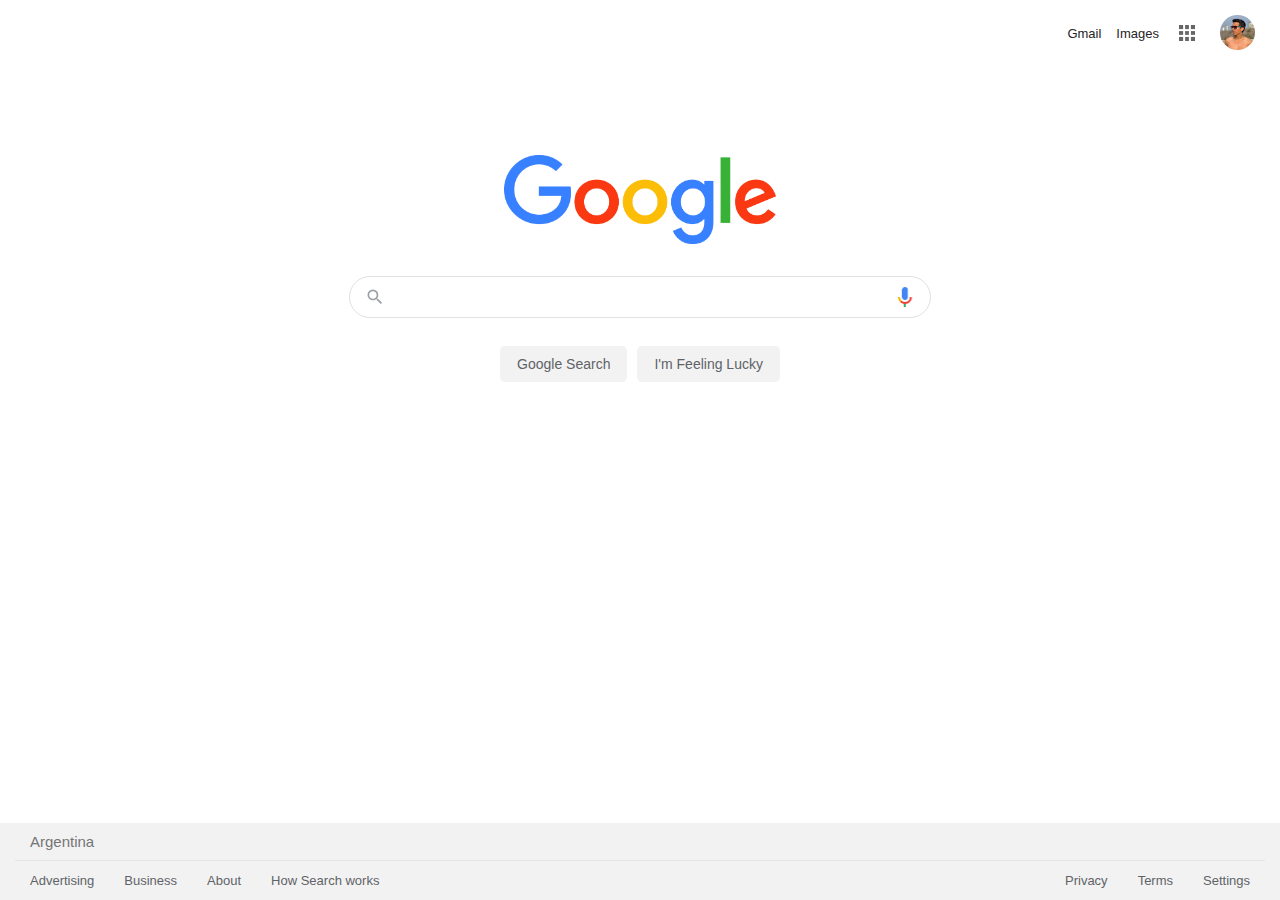
<file: index.html>
<!DOCTYPE html>
<html lang="es">
  <head>
    <meta charset="UTF-8">
    <meta name="viewport" content="width=device-width, initial-scale=1.0">
    <meta http-equiv="X-UA-Compatible" content="ie=edge">
    <title>Google</title>
    <link rel="shortcut icon" href="images/icono.png" type="image/x-icon">
    <!-- CSS -->
    <link rel="stylesheet" href="css/styles.css">
    <link rel="stylesheet" href="css/responsive.css">
    <!-- Font -->
    <link href="https://fonts.googleapis.com/css?family=Roboto&display=swap" rel="stylesheet">
  </head>
  <body>
    <div class="grid_container">
      <!-- Header start -->
      <header class="main_header">
        <!-- Mobile/Tablet Navbar -->
        <nav class="mobile_nav">
          <ul class="mobile_menu">
            <li class="mobile_menu-item">
              <div class="burger_button" id="burger_btn">
                <svg style="fill: #757575; width: 24px; height: 24px">
                  <path d="M0 0h24v24H0z" fill="none"></path>
                  <path d="M3 18h18v-2H3v2zm0-5h18v-2H3v2zm0-7v2h18V6H3z"></path>
                </svg>
              </div>
            </li>
            <li class="mobile_menu-item">
              <a href="#" class="mobile-item-link active">ALL</a>
            </li>
            <li class="mobile_menu-item">
              <a href="#" class="mobile-item-link">IMAGES</a>
            </li>
            <li class="mobile_menu-item">
              <div class="google_assistent">
                <svg height="24px" width="24px" viewBox="0 0 192 192">
                  <g>
                    <circle cx="172" cy="60" fill="#34A853" r="12"></circle>
                    <circle cx="136" cy="88" fill="#EA4335" r="24"></circle>
                    <circle cx="136" cy="148" fill="#FBBC05" r="28"></circle>
                    <circle cx="56" cy="64" fill="#4285F4" r="48"></circle>
                  </g>
                </svg>
              </div>
            </li>
            <li class="mobile_menu-item">
              <figure class="google_apps">
                <img src="images/google_apps.png" alt="Google Apps" class="google_apps-img">
              </figure>
            </li>
            <li class="mobile_menu-item">
              <figure class="user">
                <img src="images/user.jpeg" alt="Usuario" class="user-img">
              </figure>
            </li>
          </ul>
        </nav>
        <!-- Desktop Navbar -->
        <nav class="desktop_nav">
          <ul class="desktop_menu">
            <li class="desktop_menu-item">
              <a href="#" class="desktop-item-link">Gmail</a>
            </li>
            <li class="desktop_menu-item">
              <a href="#" class="desktop-item-link">Images</a>
            </li>
            <li class="desktop_menu-item">
              <figure class="google_apps">
                <img src="images/google_apps.png" alt="Google Apps" class="google_apps-img">
              </figure>
            </li>
            <li class="desktop_menu-item">
              <figure class="user">
                <img src="images/user.jpeg" alt="Usuario" class="user-img">
              </figure>
            </li>
          </ul>
        </nav>
      </header>
      <!-- Header end -->

      <!-- Main Section start -->
      <main class="main_section">
        <section class="logo"> <!-- Logo -->
          <figure class="google">
            <img src="images/logo.png" alt="Google logo" class="google-img">
          </figure>
        </section>
        <section class="search">
          <!-- Mobile/Tablet Search -->
          <div class="mobile_search">
            <div class="search_bar">
              <input type="text" name="search" id="search">
              <svg width="24" height="24">
                <path d="M12 14c1.66 0 2.99-1.34 2.99-3L15 5c0-1.66-1.34-3-3-3S9 3.34 9 5v6c0 1.66 1.34 3 3 3zm5.3-3c0 3-2.54 5.1-5.3 5.1S6.7 14 6.7 11H5c0 3.41 2.72 6.23 6 6.72V21h2v-3.28c3.28-.48 6-3.3 6-6.72h-1.7z"></path>
              </svg>
            </div>
            <div class="search_icon">
              <svg>
                <path d="M15.5 14h-.79l-.28-.27A6.471 6.471 0 0 0 16 9.5 6.5 6.5 0 1 0 9.5 16c1.61 0 3.09-.59 4.23-1.57l.27.28v.79l5 4.99L20.49 19l-4.99-5zm-6 0C7.01 14 5 11.99 5 9.5S7.01 5 9.5 5 14 7.01 14 9.5 11.99 14 9.5 14z"></path>
              </svg>
            </div>
          </div>
          <!-- Desktop Search -->
          <div class="desktop_search">
            <div class="search_icon">
              <svg viewBox="0 0 24 24">
                <path d="M15.5 14h-.79l-.28-.27A6.471 6.471 0 0 0 16 9.5 6.5 6.5 0 1 0 9.5 16c1.61 0 3.09-.59 4.23-1.57l.27.28v.79l5 4.99L20.49 19l-4.99-5zm-6 0C7.01 14 5 11.99 5 9.5S7.01 5 9.5 5 14 7.01 14 9.5 11.99 14 9.5 14z"></path>
              </svg>
            </div>
            <input type="text" name="search" id="search">
            <div class="voice_icon"></div>
          </div>
        </section>
        <section class="buttons"> <!-- Buttons -->
          <button class="desktop_button">Google Search</button>
          <button class="desktop_button">I'm Feeling Lucky</button>
        </section>
      </main>
      <!-- Main Section end -->

      <!-- Footer start -->
      <footer class="footer">
        <div class="country">Argentina</div>
        <div class="main_footer">
          <div class="footer_top">
            <a href="#" class="footer-link">Settings</a>
            <a href="#" class="footer-link">Privacy</a>
            <a href="#" class="footer-link">Terms</a>
          </div>
          <div class="footer_bottom">
            <a href="#" class="footer-link">Advertising</a>
            <a href="#" class="footer-link">Business</a>
            <a href="#" class="footer-link">About</a>
            <a href="#" class="footer-link-desktop">How Search works</a>
          </div>
        </div>
      </footer>
      <!-- Footer end -->

      <!-- Sidebar start -->
      <div class="overlay" id="overlay"></div> <!-- Overlay -->
      <aside class="mobile_sidebar" id="sidebar">
        <ul class="sidebar_menu">
          <li class="sidebar_menu-item">
            <a href="#" class="sidebar-link">
              <figure class="sidebar-logo">
                <img src="images/logo.png" alt="" class="logo-google">
              </figure>
            </a>
          </li>
          <li class="sidebar_menu-item">
            <a href="#" class="sidebar-link">
              <figure class="link-img">
                <img src="images/mobile_sidebar_icons/home_icon.svg" alt="Sidebar Icon">
              </figure>
              <span class="sidebar-text">Home</span>
            </a>
          </li>
          <li class="sidebar_menu-item">
            <a href="#" class="sidebar-link">
              <figure class="link-img">
                <img src="images/mobile_sidebar_icons/search_activity_icon.svg" alt="Sidebar Icon">
              </figure>
              <span class="sidebar-text">Search activity</span>
            </a>
          </li>
          <li class="sidebar_menu-item">
            <a href="#" class="sidebar-link">
              <figure class="link-img">
                <img src="images/mobile_sidebar_icons/save_icon.svg" alt="Sidebar Icon">
              </figure>
              <span class="sidebar-text">Collections</span>
            </a>
          </li>
          <li class="sidebar_menu-item">
            <a href="#" class="sidebar-link">
              <figure class="link-img">
                <img src="images/mobile_sidebar_icons/manage_searches_icon.png" alt="Sidebar Icon">
              </figure>
              <span class="sidebar-text">Offline searches</span>
            </a>
          </li>
          <hr class="line"> <!-- Middle Line -->
          <li class="sidebar_menu-item">
            <a href="#" class="sidebar-link">
              <figure class="link-img">
                <img src="images/mobile_sidebar_icons/settings_icon.svg" alt="Sidebar Icon">
              </figure>
              <span class="sidebar-text">Settings</span>
            </a>
          </li>
          <li class="sidebar_menu-item">
            <a href="#" class="sidebar-link">
              <figure class="link-img">
                <img src="images/mobile_sidebar_icons/privacy_advisor_icon.svg" alt="Sidebar Icon">
              </figure>
              <span class="sidebar-text">Your data in Search</span>
            </a>
          </li>
          <li class="sidebar_menu-item">
            <a href="#" class="sidebar-link">
              <figure class="link-img">
                <img src="images/mobile_sidebar_icons/how_search_works_icon.svg" alt="Sidebar Icon">
              </figure>
              <span class="sidebar-text">How Search works</span>
            </a>
          </li>
          <li class="sidebar_menu-item">
            <a href="#" class="sidebar-link">
              <figure class="link-img">
                <img src="images/mobile_sidebar_icons/help_icon.svg" alt="Sidebar Icon">
              </figure>
              <span class="sidebar-text">Help</span>
            </a>
          </li>
          <li class="sidebar_menu-item">
            <a href="#" class="sidebar-link">
              <figure class="link-img">
                <img src="images/mobile_sidebar_icons/feedback_icon.svg" alt="Sidebar Icon">
              </figure>
              <span class="sidebar-text">Send feedback</span>
            </a>
          </li>
        </ul>
      </aside>
      <!-- Sidebar end -->
    </div>

    <!-- JS -->
    <script src="js/script.js"></script>
  </body>
</html>
</file>
<file: css/styles.css>
/*----- GENERAL -----*/
:root {
    --mobile-font: 'Roboto', sans-serif;
    --desktop-font: 'Arial', sans-serif;
    --normal-size: 13px;
    --small-size: 12px;
    --grey-color: #757575;
    --grey-color2: #5f6368;
    --blue-color: #4285f4;
    --blue-button-color: #3b78e7;
    --blue-border-color: #3367d6;
    --black-color: #252525;
    --white-color: #fff;
    --white-color2: #f2f2f2;
    --line-color: #e1e1e1;
    --border-color: #dfe1e5;
  }
  
  * {
    box-sizing: border-box;
    margin: 0;
    padding: 0;
    font-family: var(--mobile-font);
  }
  
  a {
    text-decoration: none;
  }
  
  ul {
    list-style-type: none;
  }
  
  .grid_container {
    display: grid;
    grid-template: auto 1fr auto / 1fr;
    height: 100vh;
  }
  
  /*----- HEADER -----*/
  /* MOBILE/TABLET NAVBAR */
  .mobile_nav {
    height: 48px;
    padding: 0 4px 0 8px;
  }
  
  .mobile_nav .mobile_menu {
    display: grid;
    grid-template: 1fr / repeat(3, auto) 1fr repeat(2, auto);
    align-items: center;
    column-gap: 10px;
    font-size: var(--small-size);
  }
  
  .burger_button {
    padding: 10.5px 8px;
  }
  
  .mobile_menu-item:nth-child(2), .mobile_menu-item:nth-child(3) { /* MOBILE NAVBAR LINKS */
    height: 100%;
  }
  
  .mobile-item-link {
    height: inherit;
    display: flex;
    align-items: center;
    color: var(--grey-color);
    font-weight: bold;
    border-bottom: 2px solid transparent;
    padding: 0 8px;
  }
  
  .mobile-item-link.active {
    color: var(--blue-color);
    border-bottom-color: var(--blue-color);
  }
  
  .mobile_menu-item:nth-child(4) { /* GOOGLE ASSISTENT */
    justify-self: end;
    cursor: pointer;
  }
  
  .google_assistant {
    padding-right: 5px;
  }
  
  .google_apps {
    width: 30px;
    height: 30px;
    padding: 2px;
    margin: 0 5px;
  }
  
  .google_apps-img {
    width: 100%;
    opacity: .5;
    cursor: pointer;
  }
  
  .user {
    height: 45px;
    width: 45px;
    padding: 5px;
  }
  
  .user-img {
    width: 100%;
    height: 100%;
    object-fit: cover;
    border-radius: 50%;
    cursor: pointer;
  }
  
  /* DESKTOP NAVBAR */
  .desktop_nav {
    display: none;
  }
  
  /*----- MAIN SECTION -----*/
  .main_section { /* LOGO */
    padding-top: 60px;
  }
  
  .logo {
    width: 160px;
    margin: 0 auto;
  }
  
  .google-img {
    max-width: 100%;
  }
  
  /* MOBILE/TABLET SEARCH */
  .mobile_search {
    margin: 26px 8px;
    display: flex;
    justify-content: space-between;
  }
  
  .search_bar {
    position: relative;
    width: 100%;
  }
  
  #search {
    width: 100%;
    padding: 9.5px 0;
    padding-left: 16px;
    border: 1px solid var(--border-color);
    border-right: 0;
    border-radius: 20px 0 0 20px;
    outline: 0;
    font-size: 16px;
  }
  
  .search_bar svg { /* VOICE ICON */
    position: absolute;
    right: 12px;
    top: 50%;
    margin-top: -12px;
    opacity: .6;
    cursor: pointer;
  }
  
  .search_icon {
    padding: 0 8px;
    background: var(--blue-button-color);
    border: 1px solid var(--blue-button-color);
    border-radius: 0 20px 20px 0;
    display: flex;
    align-items: center;
    cursor: pointer;
  }
  
  .search_icon svg {
    fill: var(--white-color);
    width: 24px;
    height: 24px;
  }
  
  /* DESKTOP SEARCH */
  .desktop_search {
    display: none;
  }
  
  .buttons {
    display: none;
  }
  
  /*----- FOOTER -----*/
  .footer {
    display: grid;
    grid-template: auto 1fr / 1fr;
    background: var(--white-color2);
  }
  
  .country {
    padding: 10px 0 10px 12px;
    color: var(--grey-color);
  }
  
  .main_footer {
    display: grid;
    grid-template: repeat(2, 1fr) / 1fr;
    row-gap: 15px;
    padding: 15px 0;
    border-top: 1px solid #e4e4e4;
  }
  
  .footer_top, .footer_bottom {
    display: flex;
    justify-content: center;
    align-content: center;
  }
  
  .footer-link, .footer-link-desktop {
    color: var(--grey-color2);
    font-size: var(--normal-size);
    margin: 0 15px;
  }
  
  .footer-link-desktop {
    display: none;
  }
  
  /* SIDEBAR  */
  .overlay {
    position: fixed;
    left: -100%;
    top: 0;
    bottom: 0;
    z-index: 1;
    width: 100%;
    height: 100%;
    background-color: rgba(0, 0, 0, 0.6);
  }
  
  .overlay_open { /* JS */
    left: 0;
  }
  
  .mobile_sidebar {
    background: var(--white-color);
    position: fixed;
    top: 0;
    left: -100%;
    bottom: 0;
    z-index: 2;
    width: 250px;
    overflow: auto;
    transition: left .5s;
  }
  
  .sidebar_open { /* JS */
    left: 0;
  }
  
  .sidebar_menu {
    display: grid;
    grid-template: repeat(10, auto) 1fr / 1fr;
  }
  
  .sidebar_menu-item:nth-child(1) .sidebar-link { /* SIDEBAR LOGO */
    display: inline-block;
    margin: 15px 0 8px 0;
    height: auto;
  }
  
  .sidebar-logo {
    width: 92px;
  }
  
  .logo-google {
    width: 100%;
  }
  
  .sidebar-link {
    display: grid;
    grid-template: 1fr / auto 1fr;
    column-gap: 15px;
    align-items: center;
    height: 48px;
    padding-left: 15px;
    color: var(--grey-color2);
  }
  
  .link-img {
    width: 24px;
    height: 24px;
  }
  
  .line {
    margin: 5px 0;
    border: .5px solid var(--line-color);
  }
</file>
<file: css/responsive.css>
/*----- MEDIA QUERYS -----*/
@media screen and (min-width: 600px) {
    /*----- MAIN SECTION -----*/
    .main_section {
      padding-top: 170px;
    }
  
    .logo { /* LOGO */
      width: 272px;
    }
  }
  
  @media screen and (min-width: 768px) {
    /*----- MAIN SECTION -----*/
    .main_section {
      padding-top: 150px;
    }
  
    /* MOBILE/TABLET SEARCH */
    .mobile_search {
      width: 736px;
      margin: 31px auto;
    }
  }
  
  @media screen and (min-width: 1024px) { /* DESKTOP */
    /*----- GENERAL -----*/
    * {
      font-family: var(--desktop-font);
    }
  
    /*----- HEADER -----*/
    /* MOBILE/TABLET NAVBAR */
    .mobile_nav {
      display: none;
    }
  
    /* DESKTOP NAVBAR */
    .desktop_nav {
      display: block;
    }
  
    .desktop_nav .desktop_menu {
      display: grid;
      grid-template: 1fr / repeat(4, auto);
      justify-content: end;
      justify-items: center;
      align-items: center;
      column-gap: 15px;
      padding: 10px 20px 0 0;
    }
  
    .desktop-item-link {
      font-size: var(--normal-size);
      color: var(--black-color);
    }
  
    .desktop-item-link:hover {
      opacity: .85;
      text-decoration: underline;
    }
  
    .google_apps {
      margin: 0;
      padding: 0;
      width: 26px;
      height: 26px;
    }
  
    .google_apps-img {
      opacity: .6;
    }
  
    .google_apps-img:hover {
      opacity: 1;
    }
  
    /*----- MAIN SECTION -----*/
    .main_section {
      padding-top: 100px;
    }
  
    /* MOBILE/TABLET SEARCH */
    .mobile_search {
      display: none;
    }
  
    /* DESKTOP SEARCH */
    .desktop_search {
      display: flex;
      align-items: center;
      width: 582px;
      padding: 1.5px 15px;
      margin: 28px auto;
      border: 1px solid var(--border-color);
      border-radius: 25px;
    }
  
    .desktop_search:hover {
      box-shadow: 0 1px 6px #c6c6c6;
      border-color: var(--white-color);
    }
  
    .search_icon {
      padding: 0;
      background: var(--white-color);
      border: none;
      cursor: default;
    }
  
    .search_icon svg {
      fill: #9aa0a6;
      width: 20px;
      height: 20px;
    }
  
    #search {
      border: 0;
    }
  
    .voice_icon {
      background-image: url('../images/voice.png');
      background-repeat: no-repeat;
      background-size: cover;
      width: 24px;
      height: 24px;
      cursor: pointer;
    }
  
    .buttons {
      display: grid;
      grid-template: 1fr / repeat(2, auto);
      justify-content: center;
      column-gap: 10px;
    }
  
    .desktop_button {
      font-size: 14px;
      height: 36px;
      padding: 0 16px;
      background: var(--white-color2);
      color: var(--grey-color2);
      border: 1px solid transparent;
      border-radius: 5px;
      cursor: pointer;
    }
  
    .desktop_button:hover {
      color: var(--black-color);
      background: #f8f8f8;
      border: 1px solid #c6c6c6;
      box-shadow: 0 1px 1px rgba(0, 0, 0, 0.1);
    }
  
    /*----- FOOTER -----*/
    .footer {
      padding: 0 15px;
    }
  
    .country {
      font-size: 15px;
      padding-left: 15px;
    }
  
    .main_footer {
      grid-template: 1fr / repeat(2, 1fr);
      padding: 12px 0;
    }
  
    .footer_bottom {
      grid-row: 1;
      justify-self: start;
    }
  
    .footer_top {
      justify-self: end;
      display: grid;
      grid-template: 1fr / repeat(3, auto);
    }
  
    .footer_top .footer-link:nth-child(1) { /* SETTINGS POSITION */
      grid-area: 1 / 3;
    }
  
    .footer-link-desktop {
      display: block;
    }
  
    .footer-link:hover, .footer-link-desktop:hover {
      text-decoration: underline;
    }
  }
</file>
